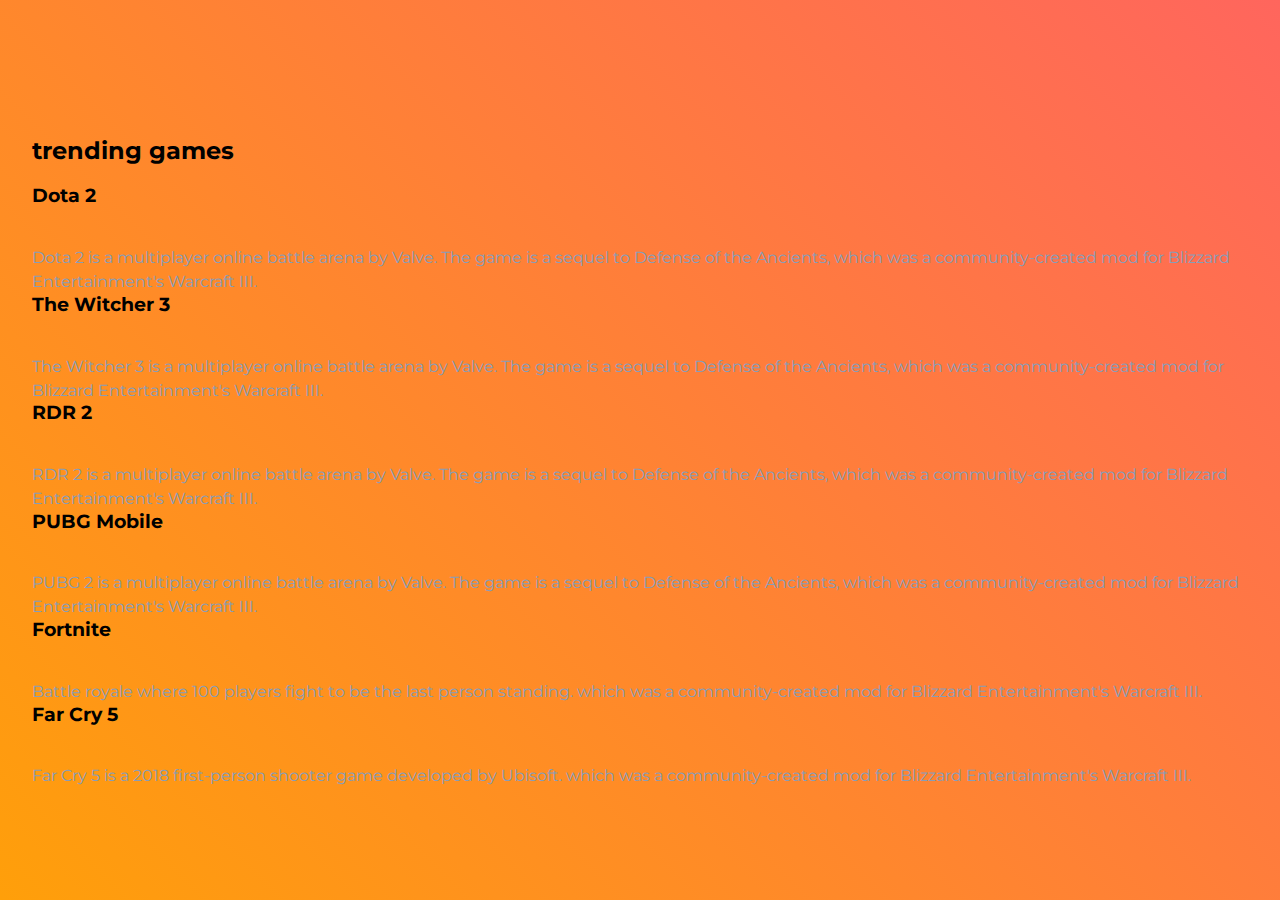
<file: test/index.html>
<!DOCTYPE html>
<html lang="en">
<head>
    <meta charset="UTF-8">
    <meta name="viewport" content="width=device-width, initial-scale=1.0">
    <link rel="stylesheet" href="./style.css">
    <title>Document</title>
</head>
<body>
    <section class="game-section">
        <h2 class="line-title">trending games</h2>
        <div class="owl-carousel custom-carousel owl-theme">
          <div class="item active" style="background-image: url(https://www.yudiz.com/codepen/expandable-animated-card-slider/dota-2.jpg);">
            <div class="item-desc">
              <h3>Dota 2</h3>
              <p>Dota 2 is a multiplayer online battle arena by Valve. The game is a sequel to Defense of the
                Ancients, which was a community-created mod for Blizzard Entertainment's Warcraft III.</p>
            </div>
          </div>
          <div class="item" style="background-image: url(https://www.yudiz.com/codepen/expandable-animated-card-slider/winter-3.jpg);">
            <div class="item-desc">
              <h3>The Witcher 3</h3>
              <p>The Witcher 3 is a multiplayer online battle arena by Valve. The game is a sequel to Defense
                of the Ancients, which was a community-created mod for Blizzard Entertainment's Warcraft III.</p>
            </div>
          </div>
          <div class="item" style="background-image: url(https://www.yudiz.com/codepen/expandable-animated-card-slider/rdr-2.jpg);">
            <div class="item-desc">
              <h3>RDR 2</h3>
              <p>RDR 2 is a multiplayer online battle arena by Valve. The game is a sequel to Defense of the
                Ancients, which was a community-created mod for Blizzard Entertainment's Warcraft III.</p>
            </div>
          </div>
          <div class="item" style="background-image: url(https://www.yudiz.com/codepen/expandable-animated-card-slider/pubg.jpg);">
            <div class="item-desc">
              <h3>PUBG Mobile</h3>
              <p>PUBG 2 is a multiplayer online battle arena by Valve. The game is a sequel to Defense of the
                Ancients, which was a community-created mod for Blizzard Entertainment's Warcraft III.</p>
            </div>
          </div>
          <div class="item" style="background-image: url(https://www.yudiz.com/codepen/expandable-animated-card-slider/fortnite.jpg);">
            <div class="item-desc">
              <h3>Fortnite</h3>
              <p>Battle royale where 100 players fight to be the last person standing. which was a community-created mod
                for Blizzard Entertainment's Warcraft III.</p>
            </div>
          </div>
          <div class="item" style="background-image: url(https://www.yudiz.com/codepen/expandable-animated-card-slider/far-cry-5.jpg);">
            <div class="item-desc">
              <h3>Far Cry 5</h3>
              <p>Far Cry 5 is a 2018 first-person shooter game developed by Ubisoft.
                which was a community-created mod for Blizzard Entertainment's Warcraft III.</p>
            </div>
          </div>
        </div>
        </div>
      </section>
</body>
<script src="./script.js"></script>
</html>
</file>
<file: test/style.css>
@import url('https://fonts.googleapis.com/css2?family=Montserrat:wght@400;500&display=swap');

* {
  box-sizing: border-box;
}

html {
  width: 100%;
  margin: 0;
  padding:0;
  height: 100%;
}

body {
  font-family: 'Montserrat', sans-serif;
  margin: 0;
  width: 100%;
  height: 100vh;
  background-image: linear-gradient( 45deg,  rgba(255,166,0,1) 14.7%, rgba(255,99,97,1) 73% );
  background-size: 200% 200%;
  animation: gradient 15s ease infinite;
  display: flex;
  justify-content: center;
  align-items: center;
  flex-direction: column;
  padding: 32px;
}

@keyframes gradient {
  0% {
    background-position: 0% 50%;
  }
  50% {
    background-position: 100% 50%;
  }
  100% {
    background-position: 0% 50%;
  }
}

h1 {
  margin: 0;
  font-weight: bold;
  font-size: 24px;
  line-height: 32px;
  color: #26384E;
  transform: translateY(20px);
  transition: all .4s ease;
  transition-delay: .2s;
  overflow: hidden;
  max-width: 100%;
  text-overflow: ellipsis;
  white-space: nowrap;
  
  @media screen and (max-width: 520px) {&{
    font-size: 16px;
    line-height: 24px;
   }}
}

p {
  font-size: 16px;
  line-height: 24px;
  color: #889DB8;
  transform: translateY(20px);
  transition: all .4s ease;
  transition-delay: .3s;
  display: -webkit-box;
  -webkit-line-clamp: 3;
  -webkit-box-orient: vertical;  
  overflow: hidden;
  text-overflow: ellipsis;
  
  @media screen and (max-width: 520px) {&{
    font-size: 14px;
    line-height: 20px;
  }}
}

.swiper-wrapper {
  width: 100%;
  height: 100%;
  display: flex;
  align-items: center;
  z-index: 1;
  position: relative;
}

.swiper-container {
  background: linear-gradient(270deg, rgba(247,249,255,1) 0%, rgba(242,246,255,1) 100%);
  box-shadow: rgba(149, 157, 165, 0.2) 0px 8px 24px;
  width: 100%;
  position: relative;
  max-width: 420px;
  height: 100%;
  max-height: 420px;
  border-radius: 10px;
}

.slider-image-wrapper {
  height: 200px;
  width: 100%;
  overflow: hidden;
}

.slider-item {
  width: 100%;
  height: 100%;
  border-radius: 10px;
  overflow: hidden;
  display: flex;
  flex-direction: column;
  flex-shrink: 0;
  opacity: 0;
  background: linear-gradient(270deg, rgba(247,249,255,1) 0%, rgba(242,246,255,1) 100%);
  cursor: grab;
  
  &-content {
    padding: 32px;
    display: flex;
    flex-direction: column;
    justify-content: center;
    transition: .4s;
    
    > * {
      opacity: 0;
      transform: translateY(20px);
    }
  }
}

.swiper-slide-active {
  .slider-item-content > * {
    transform: translateY(0px);
    opacity: 1;
  }
}

.slider-image {
  width: 100%;
  height: 100%;
  object-fit: cover;
  transition: .2s;
}

.swiper-pagination {
  position: absolute;
  left: 50%;
  bottom: 8px;
  transform: translatex(-50%);
  z-index: 1;
  width: auto!important;
}

.swiper-pagination-bullet {
	border-radius: 0;
	width: 8px;
  height: 8px;
  border-radius: 50%;
	line-height: 30px;
	font-size: 12px;
	opacity: 1;
	background: rgba(255, 185, 0,0.3);
  display: inline-block;
  margin-right: 8px;
  cursor: pointer;
  transition: all 0.2s;
}

.swiper-pagination-bullet-active {
	background: #FFB200;
  width: 20px;
  border-radius: 10px;
}

.slider-buttons {
  position: absolute;
  display: flex;
  top: 100%;
  justify-content: flex-end;
  width: 100%;
  padding-top: 8px;
}

.swiper-button-next,
.swiper-button-prev {
  background-color: transparent;
  border: none;
  cursor: pointer;
  outline: none;
  color: #fff;
  position: relative;
  margin-left: 4px;
  
  &:before {
    content: '';
    position: absolute;
    background-color: #fff;
    height: 1px;
    width: 0;
    left: 0;
    //top: 50%;
    //transform: translatey(-50%);
    bottom: -1px;
    transition: .2s;
  }
  
  &:hover:before { width: 100%; }
}

.socials {
  position: fixed;
  top: 12px;
  right: 16px;
  display: flex;
  align-items: center;
  
  .social-link {
    display: inline-block;
    margin-left: 8px;
    color: #fff;
  }
}

@media screen and (max-width: 520px) {
  .swiper-button-next:hover:before,
  .swiper-button-prev:hover:before {
  display: none;
  }
}
</file>
